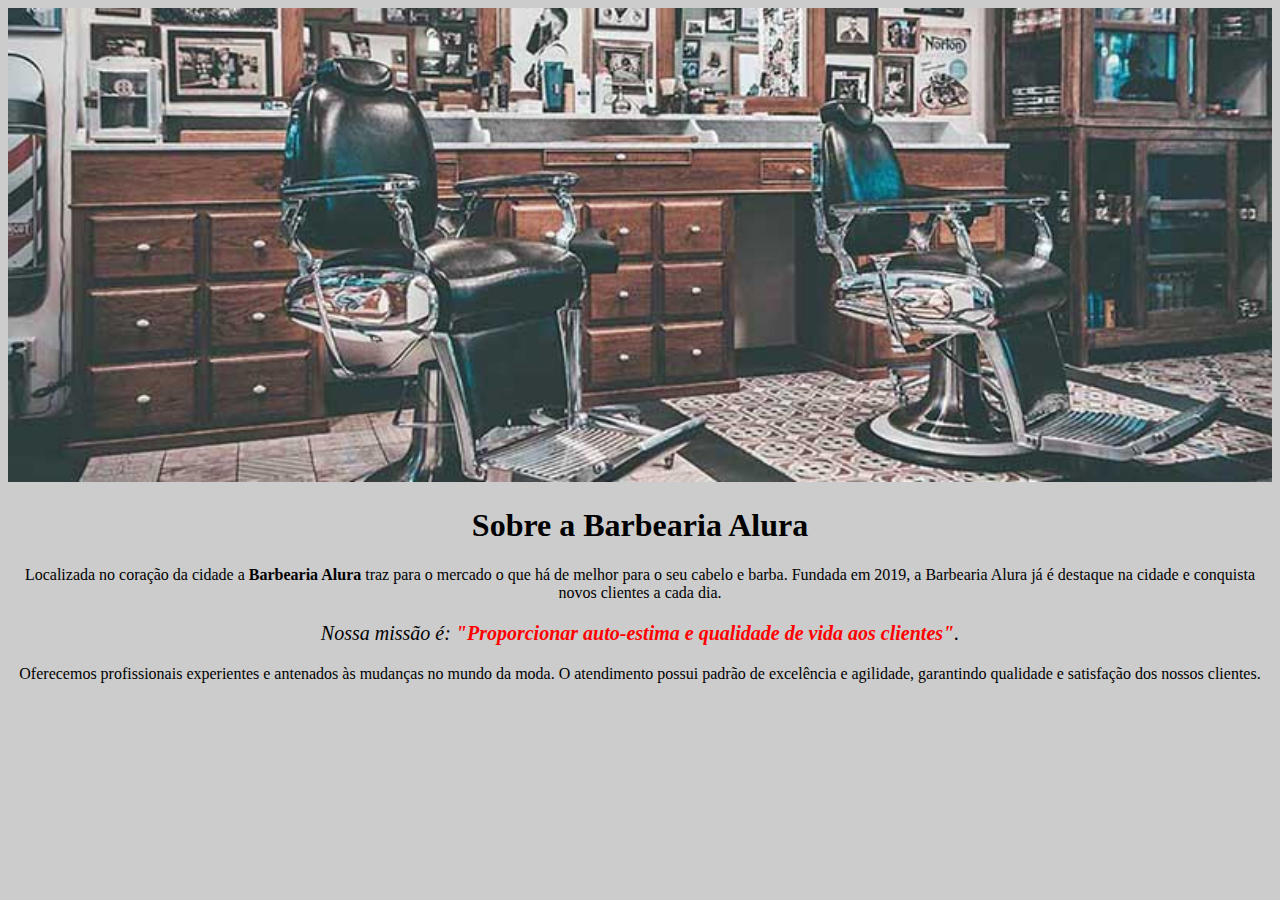
<file: index.html>
<!DOCTYPE html>
<html lang="pt-br">
	<head>
		<meta charset="UTF-8">
		<title>Barbearia Alura</title>
		<link rel="stylesheet" href="style.css">
	</head>

	<body>
		<img id="banner" src="banner.jpg">

		<h1>Sobre a Barbearia Alura</h1>

		<p>Localizada no coração da cidade a <strong>Barbearia Alura</strong> traz para o mercado o que há de melhor para o seu cabelo e barba. Fundada em 2019, a Barbearia Alura já é destaque na cidade e conquista novos clientes a cada dia.</p>

		<p id="missao"><em>Nossa missão é: <strong>"Proporcionar auto-estima e qualidade de vida aos clientes"</strong>.</em></p>

		<p>Oferecemos profissionais experientes e antenados às mudanças no mundo da moda. O atendimento possui padrão de excelência e agilidade, garantindo qualidade e satisfação dos nossos clientes.</p>
	</body>
</html>
</file>
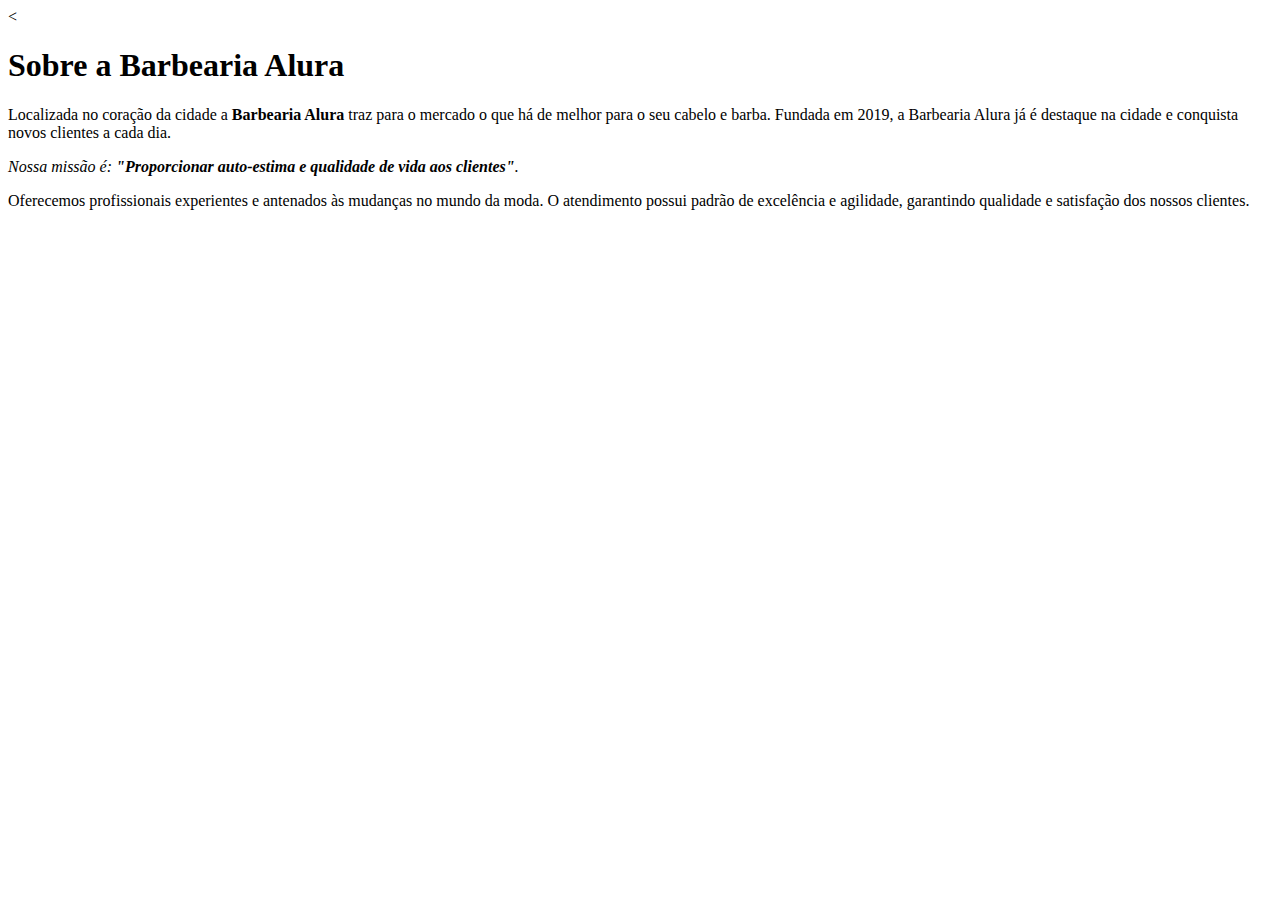
<file: inde.html>
<<!DOCTYPE html>
<html lang="en" dir="ltr">
  <head>
    <meta charset="utf-8">
    <title></title>
  </head>
  <body>
    <h1>Sobre a Barbearia Alura</h1>

<p>Localizada no coração da cidade a <strong>Barbearia Alura</strong> traz para o mercado o que há de melhor para o seu cabelo e barba.
Fundada em 2019, a Barbearia Alura já é destaque na cidade e conquista novos clientes a cada dia.</p>

<p><em>Nossa missão é: <strong>"Proporcionar auto-estima e qualidade de vida aos clientes"</strong>.</em></p>

<p>Oferecemos profissionais experientes e antenados às mudanças no mundo da moda.
O atendimento possui padrão de excelência e agilidade, garantindo qualidade e satisfação dos nossos clientes.</p>
  </body>
</html>
</file>
<file: style.css>
body {
	background: #CCCCCC
}

#banner {
	width: 100%;
}

h1 {
	text-align: center
}

p {
	text-align: center;
}

#missao {
	font-size: 20px
}

em strong {
	color: #FF0000;
}
</file>
